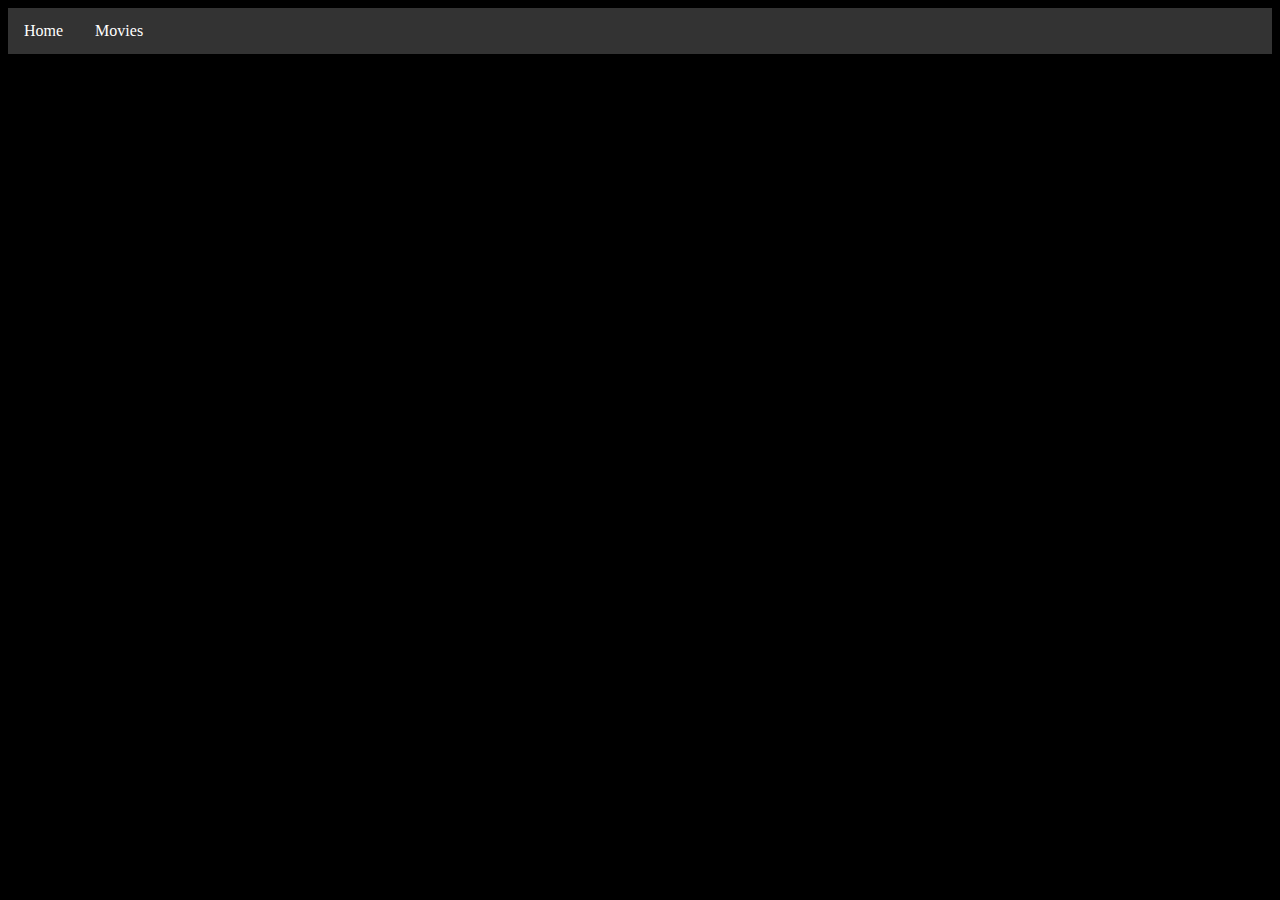
<file: src/main/resources/static/index.html>
<!DOCTYPE html>
<html>

<head>
    <meta charset="UTF-8">
    <title>Review Web</title>
    <link rel="stylesheet" href="style.css">
    <script src="script.js"></script>
</head>

<body>
    <div class="navigation-bar">
        <a href="./index.html">Home</a>
        <a href="./movies.html">Movies</a>
        
        <!-- <div class="extended-bar">
            <button class="subnavbutton">Movies</button>
            <div class="extended-content">
                <a href="#topratedm">Top Rated Movies</a>
                <a href="#recentm">Recent Releases</a>
            </div>
        </div>
        <div class="extended-bar">
            <button class="subnavbutton">Books</button>
            <div class="extended-content">
                <a href="#topratedb">Top Rated Books</a>
                <a href="#recentb">Recent Releases</a>
            </div>
        </div> -->

        <!-- <input type="text" placeholder="Search..."> -->
      </div>

</body>


</html>
</file>
<file: src/main/resources/static/style.css>
body {background-color: black;}
/* The navigation menu */
.navigation-bar {
    overflow: hidden;
    background-color: #333;
  }

  /* Navigation links */
  .navigation-bar a {
    float: left;
    font-size: 16px;
    color: white;
    text-align: center;
    padding: 14px 16px;
    text-decoration: none;
  }

  /* The subnavigation menu */
  .extended-bar {
    float: left;
    overflow: hidden;
  }

  /* Subnav button */
  .extended-bar .subnavbutton {
    font-size: 16px;
    border: none;
    outline: none;
    color: white;
    padding: 14px 16px;
    background-color: inherit;
    font-family: inherit;
    margin: 0;
  }

  /* Add a red background color to navigation links on hover */
  .navigation-bar a:hover, .extended-bar:hover .subnavbutton {
    background-color: red;
  }

  /* Style the subnav content - positioned absolute */
  .extended-content {
    display: none;
    position: absolute;
    left: 0;
    background-color: red;
    width: 100%;
    z-index: 1;
  }

  /* Style the subnav links */
  .extended-content a {
    float: left;
    color: white;
    text-decoration: none;
  }

  /* Add a grey background color on hover */
  .extended-content a:hover {
    background-color: #eee;
    color: black;
  }

  /* When you move the mouse over the subnav container, open the subnav content */
  .extended-bar:hover .extended-content {
    display: block;
  }

  .container {
    background-color: black;
    width: 90%;
    height: auto;
    display: grid;
    grid-template-columns: repeat(4, 1fr);
    gap: 10px;
    padding: 10px;
    margin-top: 10px;

    
  }

  .title {
    font-size: small;
    text-align: center;
    font-family: sans-serif;
    color: white;
  }

  .gallery {
      border: 1px solid #ccc;
      width: 100%;
      height: 500px;
      background-color: darkgray;
      margin-bottom: 125px;
  }

  div.gallery:hover {
      border: 1px solid #777;
  }

  .image {
      width: 100%;
      height: 300px;
      object-fit: cover;
  }

  .submit {
    text-align: center;
    margin: auto;
    
  }

  .button {
    margin: auto;
    text-align: center;
    position: relative;
  }

  .gallery div {
    bottom: 0;
    right: 0;
    background: black;
    color: white;
    margin-bottom: 0px;
    font-family: sans-serif;
    opacity: 0;
    visibility: hidden;
    text-align: center;
    align-content: center;
  }

  .gallery:hover {
    cursor: pointer;
  }

  .gallery:hover div{
    width: 150px;
    padding: 8px 15px;
    visibility: visible;
    opacity: 0.7;
  }
</file>
